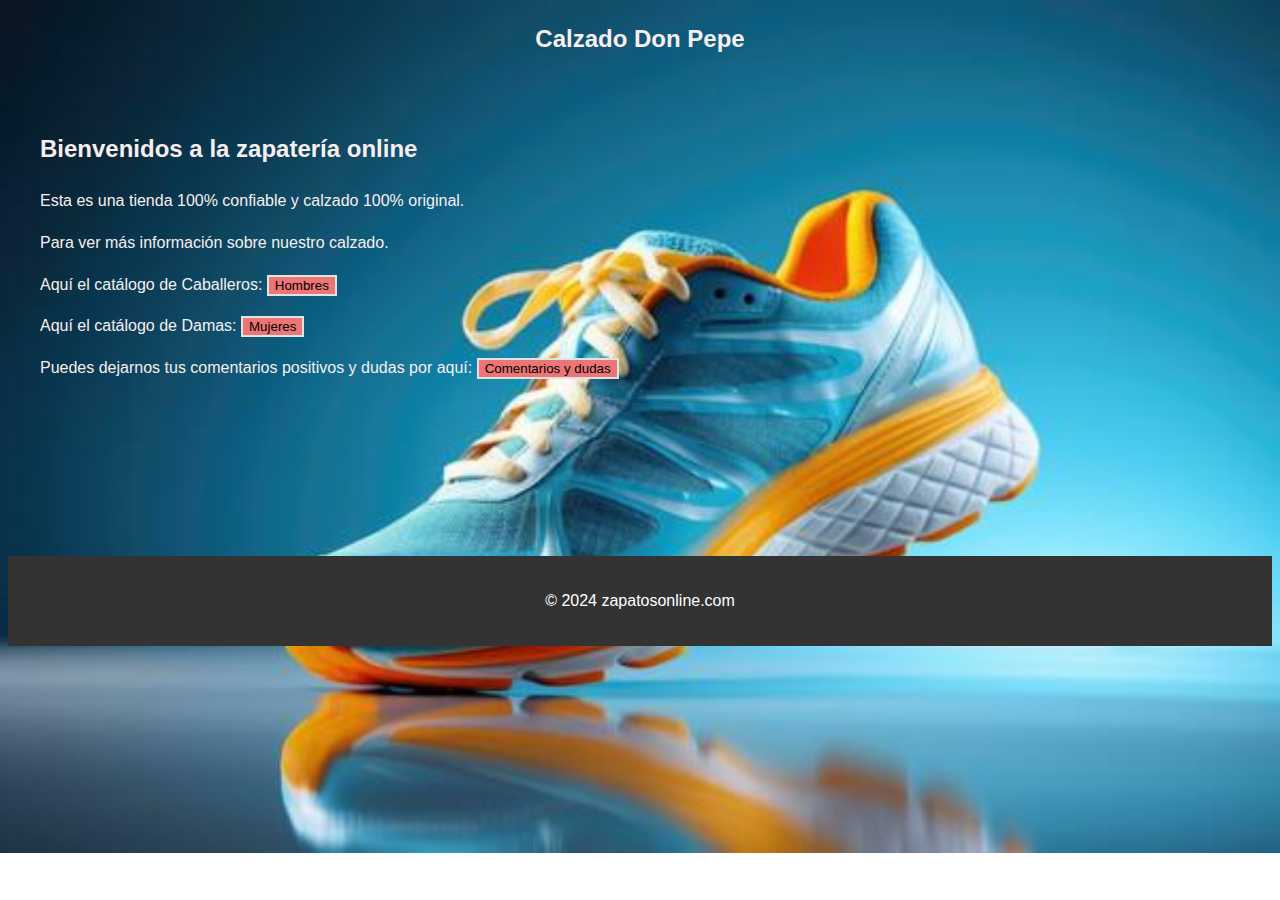
<file: index.html>
<!DOCTYPE html>
<html lang="es">
<head>
    <meta charset="UTF-8">
    <meta name="viewport" content="width=device-width, initial-scale=1.0">
    <title>Tienda online</title>
    <link rel="stylesheet" href="contenidos.css">
</head>
<body>
    <div style="text-align: center;">
        <h2>Calzado Don Pepe</h2>
    </div>
    <main>
        <section id="inicio">
            <h2>Bienvenidos a la zapatería online</h2>
            <p>Esta es una tienda 100% confiable y calzado 100% original.</p>
            <p>Para ver más información sobre nuestro calzado.</p>
            <p>Aquí el catálogo de Caballeros: <a href="caballeros.html"><button class="button" type="button">Hombres</button></a></p>
            <p>Aquí el catálogo de Damas: <a href="damas.html"><button class="button" type="button">Mujeres</button></a></p>
            <p>Puedes dejarnos tus comentarios positivos y dudas por aquí: <a href="comentarios.html"><button class="button" type="button">Comentarios y dudas</button></a></p>
        </section>
    </main>
<br>
<br>
<br>
<br>
<br>
    <footer>
        <p>&copy; 2024 zapatosonline.com</p>
    </footer>
</body>
</html>
</file>
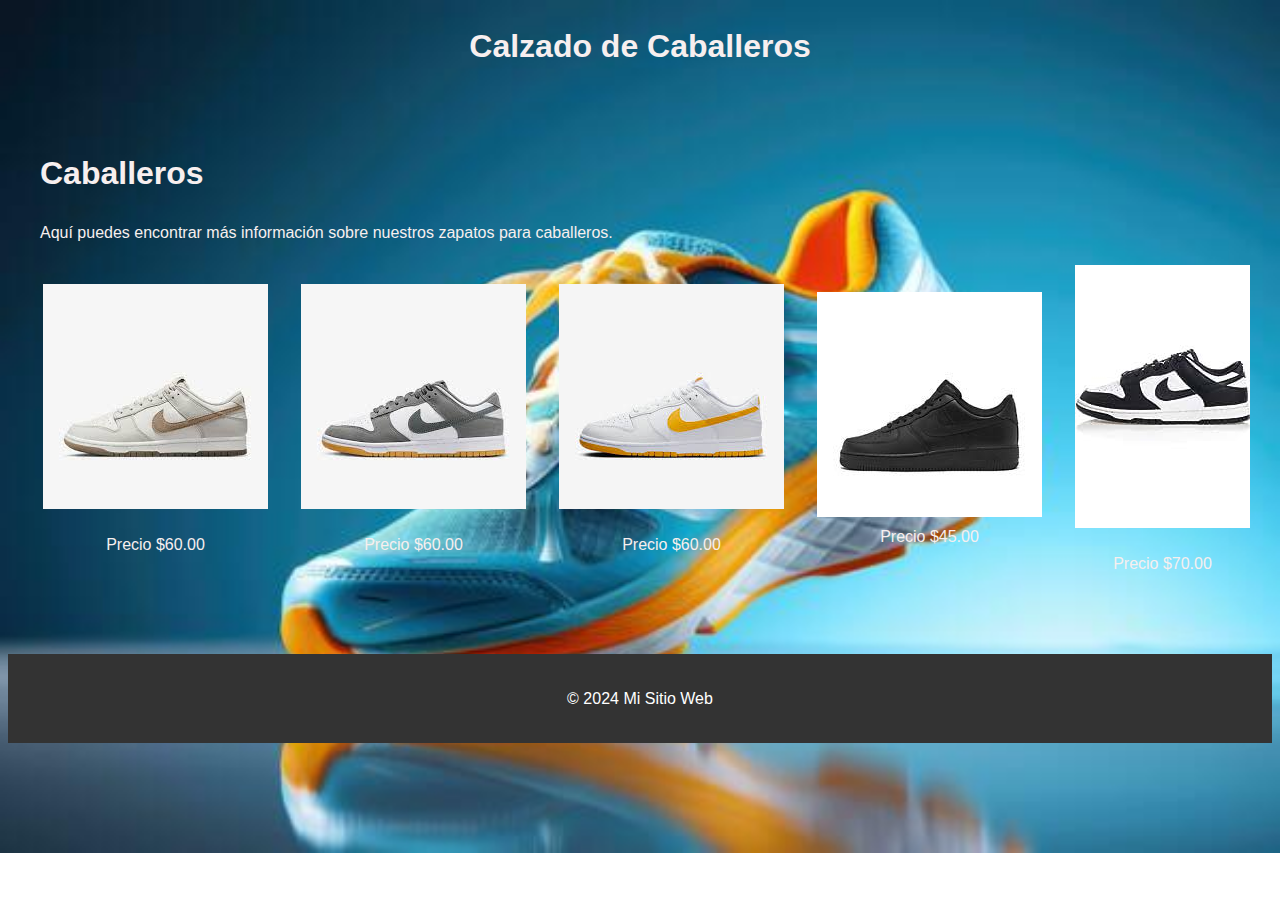
<file: caballeros.html>
<!DOCTYPE html>
<html lang="es">

<head>
    <meta charset="UTF-8">
    <meta name="viewport" content="width=device-width, initial-scale=1.0">
    <title>Hombres</title>
    <link rel="stylesheet" href="contenidos.css">
</head>

<body>
    <div style="text-align: center;">
        <h1>Calzado de Caballeros</h1>
    </div>

    <main>
        <section id="caballeros">
            <h1>Caballeros</h1>
            <p>Aquí puedes encontrar más información sobre nuestros zapatos para caballeros.</p>
            
            <table style="margin: 0 auto; text-align: center;">
                <tr>
                    <td style="padding-right: 30px;">
                        <img src="dunks.jpg" alt="Zapatos en línea">
                        <p>Precio $60.00</p>
                    </td>
                    <td style="padding-right: 30px;">
                        <img src="dumk.jpg" alt="Zapatos en línea">
                        <p>Precio $60.00</p>
                    </td>
                    <td style="padding-right: 30px;">
                        <img src="nike.jpg" alt="Zapatos en línea">
                        <p>Precio $60.00</p>
                    </td>
                    <td style="padding-right: 30px;">
                        <img src="black.jpg" alt="Zapatos en línea">
                        <bp>Precio $45.00</p>
                    </td>
                    <td style="padding-right: 30px;">
                        <img src="panda.jpg" alt="Zapatos en línea">
                        <p>Precio $70.00</p>
                    </td>
                </tr>
            </table>
        </section>
    </main>
<br>
    <footer>
        <p>&copy; 2024 Mi Sitio Web</p>
    </footer>
</body>

</html>
</file>
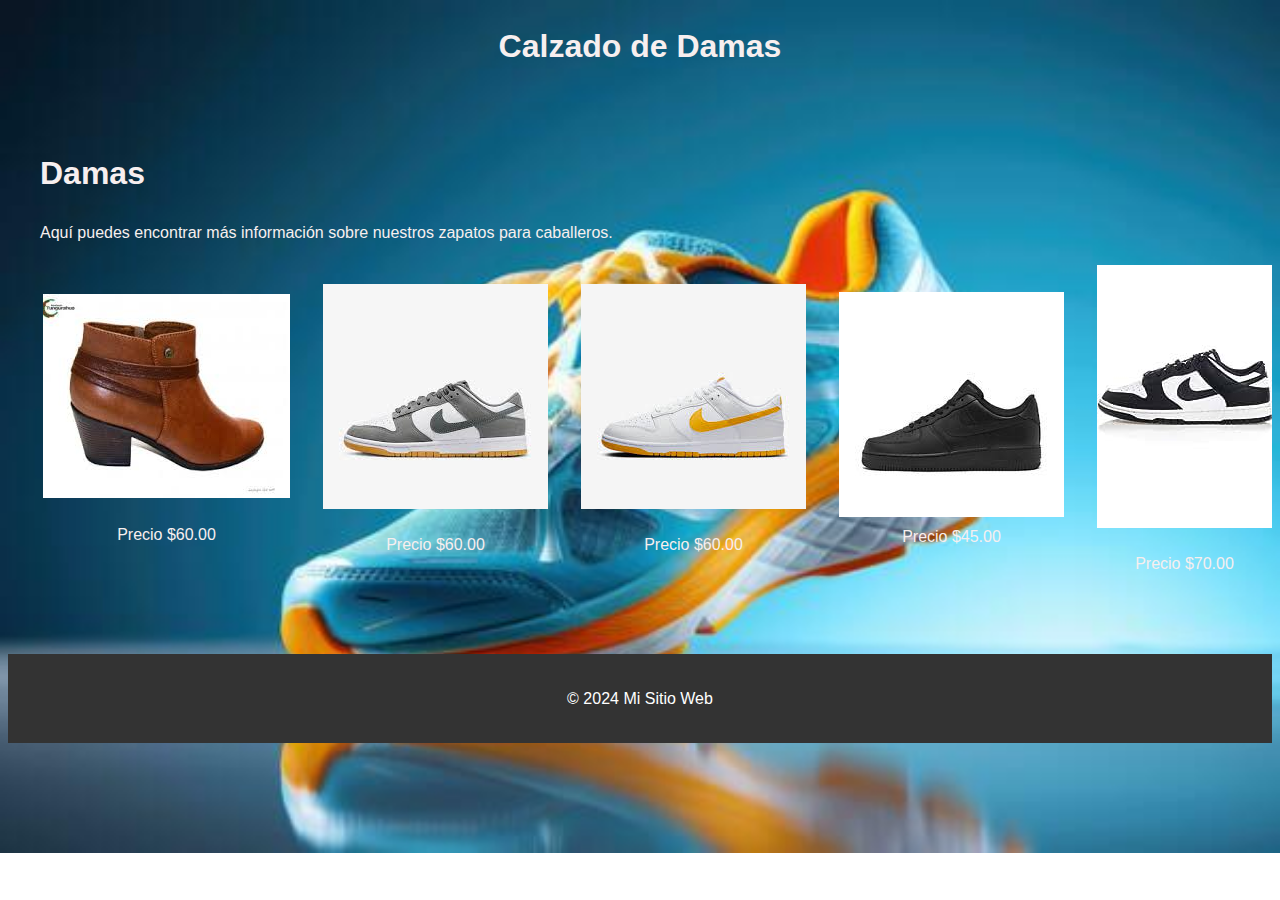
<file: damas.html>
<!DOCTYPE html>
<html lang="es">
<head>
    <meta charset="UTF-8">
    <meta name="viewport" content="width=device-width, initial-scale=1.0">
    <title>Damas</title>
    <link rel="stylesheet" href="contenidos.css">
</head>
<body>
    <div style="text-align: center;">
        <h1>Calzado de Damas</h1>
    </div>

    <main>
        <section id="caballeros">
            <h1>Damas</h1>
            <p>Aquí puedes encontrar más información sobre nuestros zapatos para caballeros.</p>
            <table style="margin: 0 auto; text-align: center;">
                <tr>
                    <td style="padding-right: 30px;">
                        <img src="marron.jpg" alt="Zapatos en línea">
                        <p>Precio $60.00</p>
                    </td>
                    <td style="padding-right: 30px;">
                        <img src="dumk.jpg" alt="Zapatos en línea">
                        <p>Precio $60.00</p>
                    </td>
                    <td style="padding-right: 30px;">
                        <img src="nike.jpg" alt="Zapatos en línea">
                        <p>Precio $60.00</p>
                    </td>
                    <td style="padding-right: 30px;">
                        <img src="black.jpg" alt="Zapatos en línea">
                        <bp>Precio $45.00</p>
                    </td>
                    <td style="padding-right: 30px;">
                        <img src="panda.jpg" alt="Zapatos en línea">
                        <p>Precio $70.00</p>
                    </td>
                </tr>
            </table>
        </section>
    </main>
<br>
    <footer>
        <p>&copy; 2024 Mi Sitio Web</p>
    </footer>
</body>

</html>
</file>
<file: contenidos.css>
body {
    background-image: url('pantalla.jpg');
    background-size: cover;
    background-repeat: no-repeat;
}
body {
    font-family: Arial, sans-serif;
    line-height: 1.6;
    color: #f7efef;
}

.button {
    background-color: rgb(236, 117, 117); 
    color: black; 
    border: 2px solid #dde4e1;
}

a {
    color: #a9ada9;
    text-decoration: none;
}

a:hover {
    text-decoration: underline;
}

header h1 {
    margin: 0;
    color: #f5f2f2;
}

main {
    padding: 2rem;
}

footer {
    background-color: #333;
    padding: 1rem;
    color: #fff;
    text-align: center;
}
</file>
